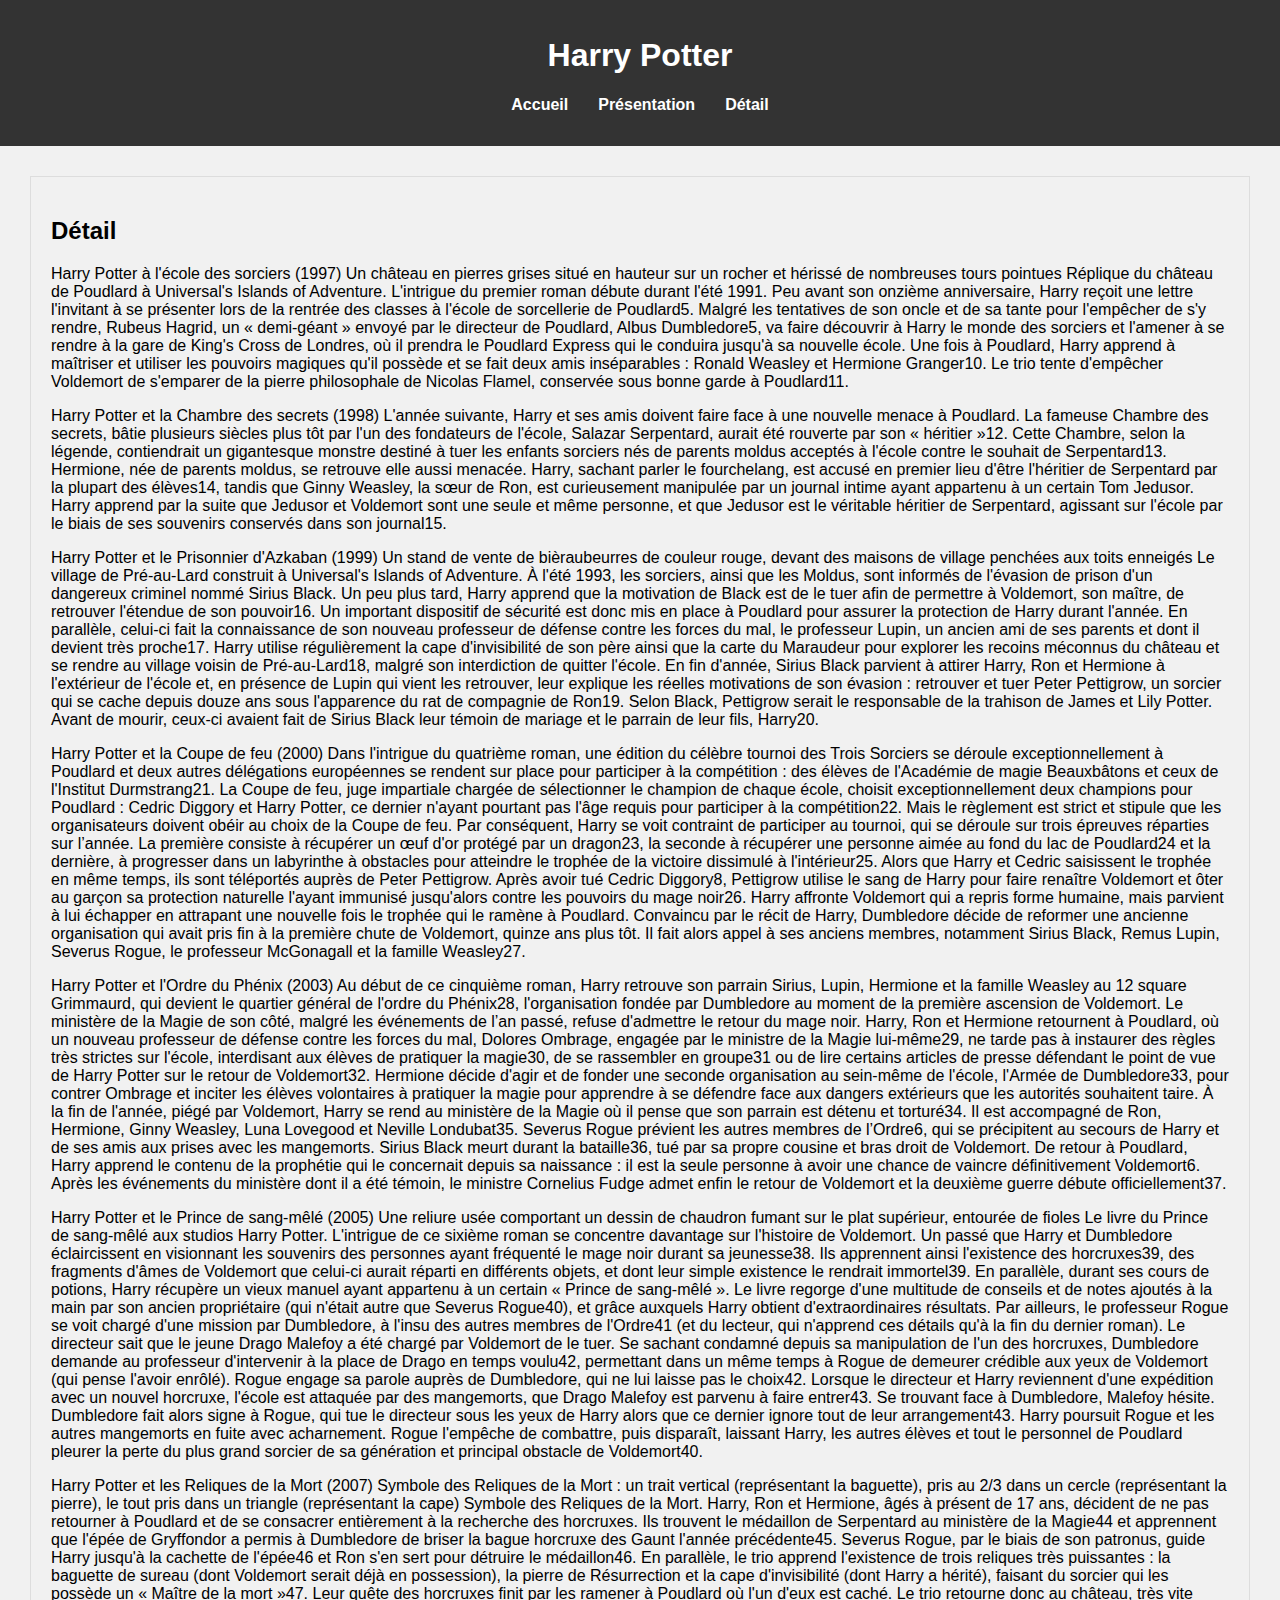
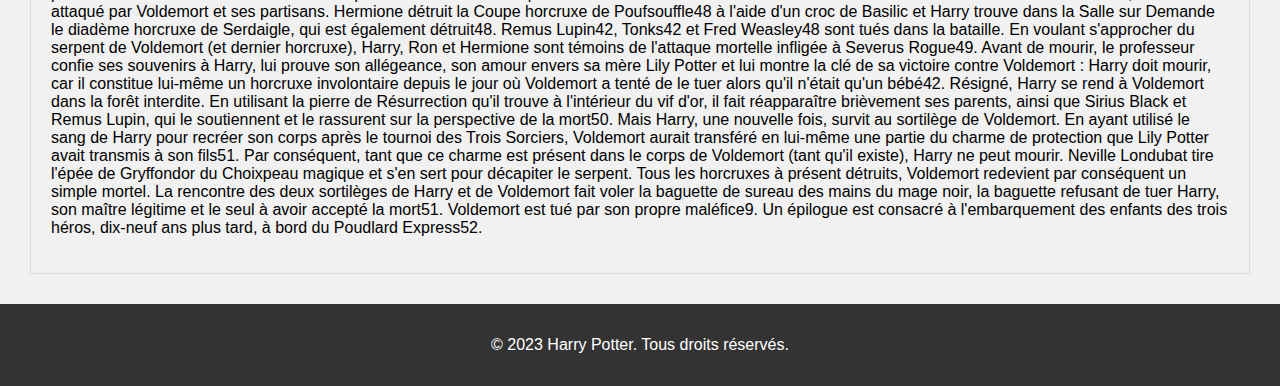
<file: detail.html>
<!DOCTYPE html>
<html lang="en">
  <head>
    <meta charset="UTF-8" />
    <meta name="viewport" content="width=device-width, initial-scale=1.0" />
    <link rel="stylesheet" href="styles.css" />
    <title>Détail</title>
  </head>
  <body>
    <div class="container">
      <header>
        <h1>Harry Potter</h1>
        <nav>
          <ul>
            <li><a href="index.html">Accueil</a></li>
            <li><a href="presentation.html">Présentation</a></li>
            <li><a href="detail.html">Détail</a></li>
          </ul>
        </nav>
      </header>
      <main>
        <section>
          <h2>Détail</h2>
          <p>
            Harry Potter à l'école des sorciers (1997) Un château en pierres
            grises situé en hauteur sur un rocher et hérissé de nombreuses tours
            pointues Réplique du château de Poudlard à Universal's Islands of
            Adventure. L'intrigue du premier roman débute durant l'été 1991. Peu
            avant son onzième anniversaire, Harry reçoit une lettre l'invitant à
            se présenter lors de la rentrée des classes à l'école de sorcellerie
            de Poudlard5. Malgré les tentatives de son oncle et de sa tante pour
            l'empêcher de s'y rendre, Rubeus Hagrid, un « demi-géant » envoyé
            par le directeur de Poudlard, Albus Dumbledore5, va faire découvrir
            à Harry le monde des sorciers et l'amener à se rendre à la gare de
            King's Cross de Londres, où il prendra le Poudlard Express qui le
            conduira jusqu'à sa nouvelle école. Une fois à Poudlard, Harry
            apprend à maîtriser et utiliser les pouvoirs magiques qu'il possède
            et se fait deux amis inséparables : Ronald Weasley et Hermione
            Granger10. Le trio tente d'empêcher Voldemort de s'emparer de la
            pierre philosophale de Nicolas Flamel, conservée sous bonne garde à
            Poudlard11.
          </p>

          <p>
            Harry Potter et la Chambre des secrets (1998) L'année suivante,
            Harry et ses amis doivent faire face à une nouvelle menace à
            Poudlard. La fameuse Chambre des secrets, bâtie plusieurs siècles
            plus tôt par l'un des fondateurs de l'école, Salazar Serpentard,
            aurait été rouverte par son « héritier »12. Cette Chambre, selon la
            légende, contiendrait un gigantesque monstre destiné à tuer les
            enfants sorciers nés de parents moldus acceptés à l'école contre le
            souhait de Serpentard13. Hermione, née de parents moldus, se
            retrouve elle aussi menacée. Harry, sachant parler le fourchelang,
            est accusé en premier lieu d'être l'héritier de Serpentard par la
            plupart des élèves14, tandis que Ginny Weasley, la sœur de Ron, est
            curieusement manipulée par un journal intime ayant appartenu à un
            certain Tom Jedusor. Harry apprend par la suite que Jedusor et
            Voldemort sont une seule et même personne, et que Jedusor est le
            véritable héritier de Serpentard, agissant sur l'école par le biais
            de ses souvenirs conservés dans son journal15.
          </p>

          <p>
            Harry Potter et le Prisonnier d'Azkaban (1999) Un stand de vente de
            bièraubeurres de couleur rouge, devant des maisons de village
            penchées aux toits enneigés Le village de Pré-au-Lard construit à
            Universal's Islands of Adventure. À l'été 1993, les sorciers, ainsi
            que les Moldus, sont informés de l'évasion de prison d'un dangereux
            criminel nommé Sirius Black. Un peu plus tard, Harry apprend que la
            motivation de Black est de le tuer afin de permettre à Voldemort,
            son maître, de retrouver l'étendue de son pouvoir16. Un important
            dispositif de sécurité est donc mis en place à Poudlard pour assurer
            la protection de Harry durant l'année. En parallèle, celui-ci fait
            la connaissance de son nouveau professeur de défense contre les
            forces du mal, le professeur Lupin, un ancien ami de ses parents et
            dont il devient très proche17. Harry utilise régulièrement la cape
            d'invisibilité de son père ainsi que la carte du Maraudeur pour
            explorer les recoins méconnus du château et se rendre au village
            voisin de Pré-au-Lard18, malgré son interdiction de quitter l'école.
            En fin d'année, Sirius Black parvient à attirer Harry, Ron et
            Hermione à l'extérieur de l'école et, en présence de Lupin qui vient
            les retrouver, leur explique les réelles motivations de son évasion
            : retrouver et tuer Peter Pettigrow, un sorcier qui se cache depuis
            douze ans sous l'apparence du rat de compagnie de Ron19. Selon
            Black, Pettigrow serait le responsable de la trahison de James et
            Lily Potter. Avant de mourir, ceux-ci avaient fait de Sirius Black
            leur témoin de mariage et le parrain de leur fils, Harry20.
          </p>

          <p>
            Harry Potter et la Coupe de feu (2000) Dans l'intrigue du quatrième
            roman, une édition du célèbre tournoi des Trois Sorciers se déroule
            exceptionnellement à Poudlard et deux autres délégations européennes
            se rendent sur place pour participer à la compétition : des élèves
            de l'Académie de magie Beauxbâtons et ceux de l'Institut
            Durmstrang21. La Coupe de feu, juge impartiale chargée de
            sélectionner le champion de chaque école, choisit exceptionnellement
            deux champions pour Poudlard : Cedric Diggory et Harry Potter, ce
            dernier n'ayant pourtant pas l'âge requis pour participer à la
            compétition22. Mais le règlement est strict et stipule que les
            organisateurs doivent obéir au choix de la Coupe de feu. Par
            conséquent, Harry se voit contraint de participer au tournoi, qui se
            déroule sur trois épreuves réparties sur l’année. La première
            consiste à récupérer un œuf d'or protégé par un dragon23, la seconde
            à récupérer une personne aimée au fond du lac de Poudlard24 et la
            dernière, à progresser dans un labyrinthe à obstacles pour atteindre
            le trophée de la victoire dissimulé à l'intérieur25. Alors que Harry
            et Cedric saisissent le trophée en même temps, ils sont téléportés
            auprès de Peter Pettigrow. Après avoir tué Cedric Diggory8,
            Pettigrow utilise le sang de Harry pour faire renaître Voldemort et
            ôter au garçon sa protection naturelle l'ayant immunisé jusqu'alors
            contre les pouvoirs du mage noir26. Harry affronte Voldemort qui a
            repris forme humaine, mais parvient à lui échapper en attrapant une
            nouvelle fois le trophée qui le ramène à Poudlard. Convaincu par le
            récit de Harry, Dumbledore décide de reformer une ancienne
            organisation qui avait pris fin à la première chute de Voldemort,
            quinze ans plus tôt. Il fait alors appel à ses anciens membres,
            notamment Sirius Black, Remus Lupin, Severus Rogue, le professeur
            McGonagall et la famille Weasley27.
          </p>

          <p>
            Harry Potter et l'Ordre du Phénix (2003) Au début de ce cinquième
            roman, Harry retrouve son parrain Sirius, Lupin, Hermione et la
            famille Weasley au 12 square Grimmaurd, qui devient le quartier
            général de l'ordre du Phénix28, l'organisation fondée par Dumbledore
            au moment de la première ascension de Voldemort. Le ministère de la
            Magie de son côté, malgré les événements de l’an passé, refuse
            d'admettre le retour du mage noir. Harry, Ron et Hermione retournent
            à Poudlard, où un nouveau professeur de défense contre les forces du
            mal, Dolores Ombrage, engagée par le ministre de la Magie
            lui-même29, ne tarde pas à instaurer des règles très strictes sur
            l'école, interdisant aux élèves de pratiquer la magie30, de se
            rassembler en groupe31 ou de lire certains articles de presse
            défendant le point de vue de Harry Potter sur le retour de
            Voldemort32. Hermione décide d'agir et de fonder une seconde
            organisation au sein-même de l'école, l'Armée de Dumbledore33, pour
            contrer Ombrage et inciter les élèves volontaires à pratiquer la
            magie pour apprendre à se défendre face aux dangers extérieurs que
            les autorités souhaitent taire. À la fin de l'année, piégé par
            Voldemort, Harry se rend au ministère de la Magie où il pense que
            son parrain est détenu et torturé34. Il est accompagné de Ron,
            Hermione, Ginny Weasley, Luna Lovegood et Neville Londubat35.
            Severus Rogue prévient les autres membres de l’Ordre6, qui se
            précipitent au secours de Harry et de ses amis aux prises avec les
            mangemorts. Sirius Black meurt durant la bataille36, tué par sa
            propre cousine et bras droit de Voldemort. De retour à Poudlard,
            Harry apprend le contenu de la prophétie qui le concernait depuis sa
            naissance : il est la seule personne à avoir une chance de vaincre
            définitivement Voldemort6. Après les événements du ministère dont il
            a été témoin, le ministre Cornelius Fudge admet enfin le retour de
            Voldemort et la deuxième guerre débute officiellement37.
          </p>

          <p>
            Harry Potter et le Prince de sang-mêlé (2005) Une reliure usée
            comportant un dessin de chaudron fumant sur le plat supérieur,
            entourée de fioles Le livre du Prince de sang-mêlé aux studios Harry
            Potter. L'intrigue de ce sixième roman se concentre davantage sur
            l'histoire de Voldemort. Un passé que Harry et Dumbledore
            éclaircissent en visionnant les souvenirs des personnes ayant
            fréquenté le mage noir durant sa jeunesse38. Ils apprennent ainsi
            l'existence des horcruxes39, des fragments d'âmes de Voldemort que
            celui-ci aurait réparti en différents objets, et dont leur simple
            existence le rendrait immortel39. En parallèle, durant ses cours de
            potions, Harry récupère un vieux manuel ayant appartenu à un certain
            « Prince de sang-mêlé ». Le livre regorge d'une multitude de
            conseils et de notes ajoutés à la main par son ancien propriétaire
            (qui n'était autre que Severus Rogue40), et grâce auxquels Harry
            obtient d'extraordinaires résultats. Par ailleurs, le professeur
            Rogue se voit chargé d'une mission par Dumbledore, à l'insu des
            autres membres de l'Ordre41 (et du lecteur, qui n'apprend ces
            détails qu'à la fin du dernier roman). Le directeur sait que le
            jeune Drago Malefoy a été chargé par Voldemort de le tuer. Se
            sachant condamné depuis sa manipulation de l'un des horcruxes,
            Dumbledore demande au professeur d'intervenir à la place de Drago en
            temps voulu42, permettant dans un même temps à Rogue de demeurer
            crédible aux yeux de Voldemort (qui pense l'avoir enrôlé). Rogue
            engage sa parole auprès de Dumbledore, qui ne lui laisse pas le
            choix42. Lorsque le directeur et Harry reviennent d'une expédition
            avec un nouvel horcruxe, l'école est attaquée par des mangemorts,
            que Drago Malefoy est parvenu à faire entrer43. Se trouvant face à
            Dumbledore, Malefoy hésite. Dumbledore fait alors signe à Rogue, qui
            tue le directeur sous les yeux de Harry alors que ce dernier ignore
            tout de leur arrangement43. Harry poursuit Rogue et les autres
            mangemorts en fuite avec acharnement. Rogue l'empêche de combattre,
            puis disparaît, laissant Harry, les autres élèves et tout le
            personnel de Poudlard pleurer la perte du plus grand sorcier de sa
            génération et principal obstacle de Voldemort40.
          </p>

          <p>
            Harry Potter et les Reliques de la Mort (2007) Symbole des Reliques
            de la Mort : un trait vertical (représentant la baguette), pris au
            2/3 dans un cercle (représentant la pierre), le tout pris dans un
            triangle (représentant la cape) Symbole des Reliques de la Mort.
            Harry, Ron et Hermione, âgés à présent de 17 ans, décident de ne pas
            retourner à Poudlard et de se consacrer entièrement à la recherche
            des horcruxes. Ils trouvent le médaillon de Serpentard au ministère
            de la Magie44 et apprennent que l'épée de Gryffondor a permis à
            Dumbledore de briser la bague horcruxe des Gaunt l'année
            précédente45. Severus Rogue, par le biais de son patronus, guide
            Harry jusqu'à la cachette de l'épée46 et Ron s'en sert pour détruire
            le médaillon46. En parallèle, le trio apprend l'existence de trois
            reliques très puissantes : la baguette de sureau (dont Voldemort
            serait déjà en possession), la pierre de Résurrection et la cape
            d'invisibilité (dont Harry a hérité), faisant du sorcier qui les
            possède un « Maître de la mort »47. Leur quête des horcruxes finit
            par les ramener à Poudlard où l'un d'eux est caché. Le trio retourne
            donc au château, très vite attaqué par Voldemort et ses partisans.
            Hermione détruit la Coupe horcruxe de Poufsouffle48 à l'aide d'un
            croc de Basilic et Harry trouve dans la Salle sur Demande le diadème
            horcruxe de Serdaigle, qui est également détruit48. Remus Lupin42,
            Tonks42 et Fred Weasley48 sont tués dans la bataille. En voulant
            s'approcher du serpent de Voldemort (et dernier horcruxe), Harry,
            Ron et Hermione sont témoins de l'attaque mortelle infligée à
            Severus Rogue49. Avant de mourir, le professeur confie ses souvenirs
            à Harry, lui prouve son allégeance, son amour envers sa mère Lily
            Potter et lui montre la clé de sa victoire contre Voldemort : Harry
            doit mourir, car il constitue lui-même un horcruxe involontaire
            depuis le jour où Voldemort a tenté de le tuer alors qu'il n'était
            qu'un bébé42. Résigné, Harry se rend à Voldemort dans la forêt
            interdite. En utilisant la pierre de Résurrection qu'il trouve à
            l'intérieur du vif d'or, il fait réapparaître brièvement ses
            parents, ainsi que Sirius Black et Remus Lupin, qui le soutiennent
            et le rassurent sur la perspective de la mort50. Mais Harry, une
            nouvelle fois, survit au sortilège de Voldemort. En ayant utilisé le
            sang de Harry pour recréer son corps après le tournoi des Trois
            Sorciers, Voldemort aurait transféré en lui-même une partie du
            charme de protection que Lily Potter avait transmis à son fils51.
            Par conséquent, tant que ce charme est présent dans le corps de
            Voldemort (tant qu'il existe), Harry ne peut mourir. Neville
            Londubat tire l'épée de Gryffondor du Choixpeau magique et s'en sert
            pour décapiter le serpent. Tous les horcruxes à présent détruits,
            Voldemort redevient par conséquent un simple mortel. La rencontre
            des deux sortilèges de Harry et de Voldemort fait voler la baguette
            de sureau des mains du mage noir, la baguette refusant de tuer
            Harry, son maître légitime et le seul à avoir accepté la mort51.
            Voldemort est tué par son propre maléfice9. Un épilogue est consacré
            à l'embarquement des enfants des trois héros, dix-neuf ans plus
            tard, à bord du Poudlard Express52.
          </p>
        </section>
      </main>
      <footer>
        <p>&copy; 2023 Harry Potter. Tous droits réservés.</p>
      </footer>
    </div>
  </body>
</html>
</file>
<file: styles.css>
body {
  margin: 0;
  font-family: "Arial", sans-serif;
  background-color: #f1f1f1;
}

.container {
  display: flex;
  flex-direction: column;
  min-height: 100vh;
}

header {
  background-color: #333;
  color: white;
  padding: 1em;
  text-align: center;
}

nav {
  margin-top: 10px;
}

ul {
  list-style-type: none;
  padding: 0;
  display: flex;
  justify-content: center;
}

li {
  margin: 0 15px;
}

a {
  text-decoration: none;
  color: white;
  font-weight: bold;
}

main {
  flex: 1;
  padding: 20px;
  display: flex;
}

section {
  flex: 1;
  padding: 20px;
  border: 1px solid #ddd;
  margin: 10px;
}

footer {
  background-color: #333;
  color: white;
  padding: 1em;
  text-align: center;
}

@media (max-width: 600px) {
  nav {
    flex-direction: column;
  }

  li {
    margin: 5px 0;
  }

  main {
    flex-direction: column;
  }
}
</file>
